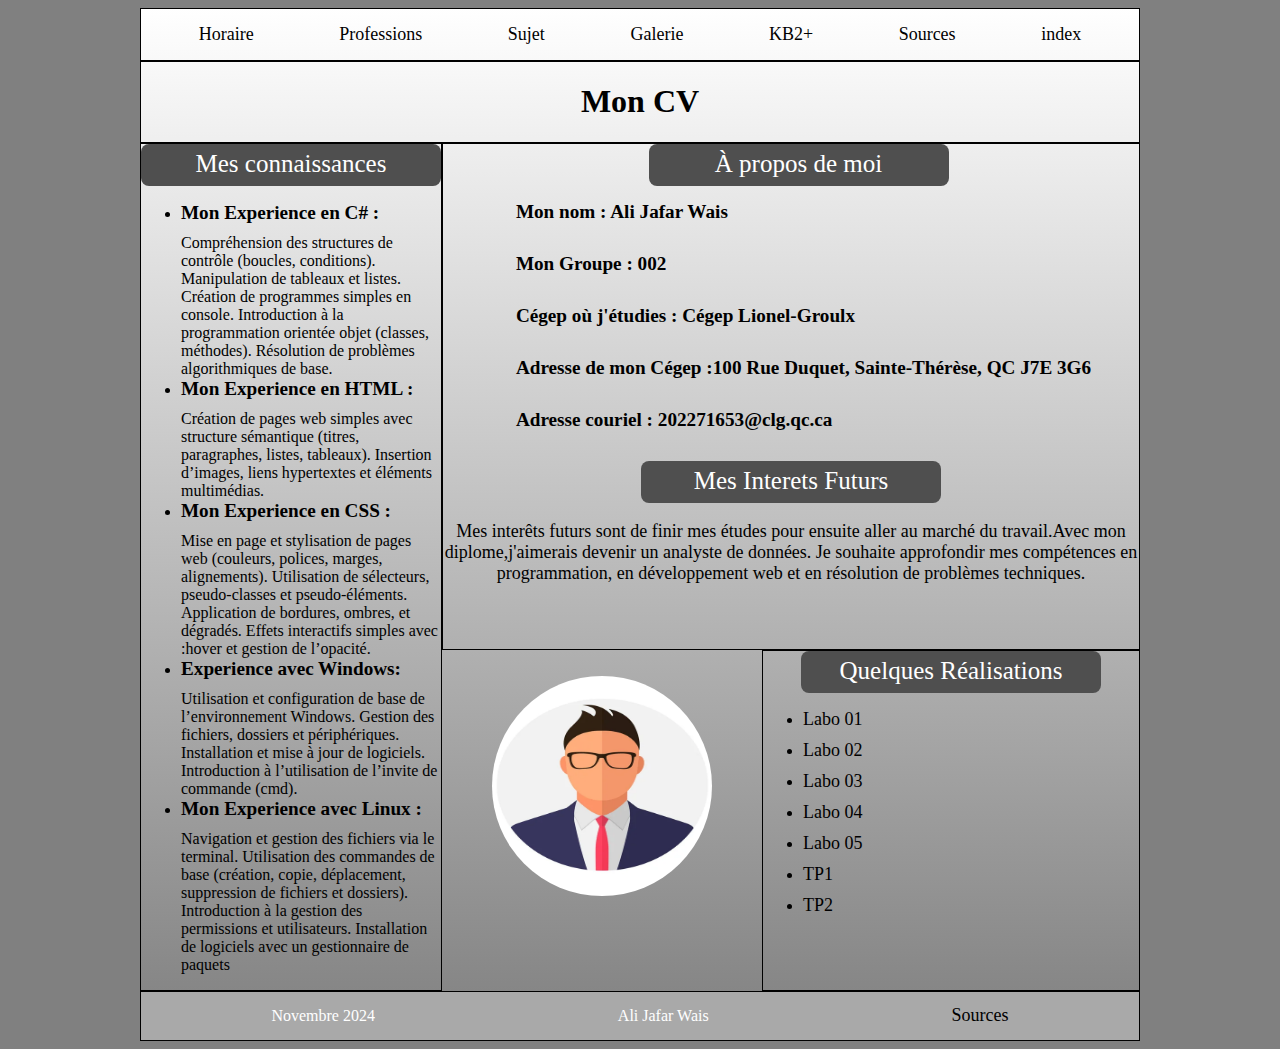
<file: index.html>
<!DOCTYPE html>
<html lang="fr">

<head>
    <meta charset="UTF-8">
    <meta name="viewport" content="width=device-width, initial-scale=1.0">
    <link rel="stylesheet" href="./css/index.css">
    <title>À propos ou accueil</title>
</head>

<body>
    <div class="VeleraRoundFont conteneur">
        <header>
            <div class="contentHeader">
                <h1>Mon CV</h1>
            </div>
        </header>

        <nav>
            <a href="horaire.html">Horaire</a>
            <a href="professions.html">Professions</a>
            <a href="sujet.html">Sujet</a>
            <a href="galerie.html">Galerie</a>
            <a href="kb2plus.html">KB2+</a>
            <a href="sources.html">Sources</a>
            <a href="index.html">index</a>
        </nav>



        <main>
            <div class="petitTitre" id="aProposDeMoi">À propos de moi</div>
            <div class="mesInfos">
                <div class="miniTitreInfo">Mon nom : Ali Jafar Wais </div>
                <div class="miniTitreInfo">Mon Groupe : 002 </div>
                <div class="miniTitreInfo">Cégep où j'étudies : Cégep Lionel-Groulx </div>
                <div class="miniTitreInfo">Adresse de mon Cégep :100 Rue Duquet, Sainte-Thérèse, QC J7E 3G6 </div>
                <div class="miniTitreInfo">Adresse couriel : 202271653@clg.qc.ca </div>
            </div>

            <div class="petitTitre" id="mesInterets">Mes Interets Futurs</div>
            <div class="monInteret">
                <p>Mes interêts futurs sont de finir mes études pour ensuite aller au marché du travail.Avec mon
                    diplome,j'aimerais
                    devenir un analyste de données. Je souhaite approfondir mes compétences en programmation, en
                    développement web et en résolution de problèmes techniques.
                </p>
            </div>
        </main>
        <aside>

            <div class="petitTitre">Mes connaissances</div>
            <ul>
                <li>
                    <div class="miniTitre">Mon Experience en C# : </div>Compréhension des structures de contrôle
                    (boucles, conditions).
                    Manipulation de tableaux et listes.
                    Création de programmes simples en console.
                    Introduction à la programmation orientée objet (classes, méthodes).
                    Résolution de problèmes algorithmiques de base.
                </li>

                <li>
                    <div class="miniTitre">Mon Experience en HTML :</div>Création de pages web simples avec structure
                    sémantique (titres, paragraphes, listes, tableaux).
                    Insertion d’images, liens hypertextes et éléments multimédias.
                </li>
                <li>
                    <div class="miniTitre">Mon Experience en CSS :</div>Mise en page et stylisation de pages web
                    (couleurs, polices, marges, alignements).
                    Utilisation de sélecteurs, pseudo-classes et pseudo-éléments.
                    Application de bordures, ombres, et dégradés.
                    Effets interactifs simples avec :hover et gestion de l’opacité.
                </li>
                <li>
                    <div class="miniTitre">Experience avec Windows:</div>Utilisation et configuration de base de
                    l’environnement Windows.
                    Gestion des fichiers, dossiers et périphériques.
                    Installation et mise à jour de logiciels.
                    Introduction à l’utilisation de l’invite de commande (cmd).
                </li>
                <li>
                    <div class="miniTitre">Mon Experience avec Linux :</div>Navigation et gestion des fichiers via le
                    terminal.
                    Utilisation des commandes de base (création, copie, déplacement, suppression de fichiers et
                    dossiers).
                    Introduction à la gestion des permissions et utilisateurs.
                    Installation de logiciels avec un gestionnaire de paquets
                </li>
            </ul>
        </aside>
        <figure>
            <img src="images/imagePFIweb.jpg" alt="Ma photo du cv">
        </figure>
        <section>
            <div class=" petitTitre" id="titreRealisation">Quelques Réalisations </div>
            <ul class="mesRealisations">
                <li><a href="https://github.com/awais1025">Labo 01</a></li>
                <li><a href="https://awais1025.github.io/labo2web/">Labo 02</a></li>
                <li><a href="https://awais1025.github.io/labo3/">Labo 03</a></li>
                <li><a href="https://awais1025.github.io/Labo4/">Labo 04</a></li>
                <li><a href="https://awais1025.github.io/labo5/">Labo 05</a></li>
                <li><a href="https://awais1025.github.io/TP1/">TP1</a></li>
                <li> <a href="https://awais1025.github.io/tp2/">TP2</a></li>
            </ul>
        </section>
        <footer>
            <p>Novembre 2024</p>
           <p>Ali Jafar Wais</p>  
            <a href="sources.html"> Sources</a>
        </footer>
    </div>

</body>

</html>
</file>
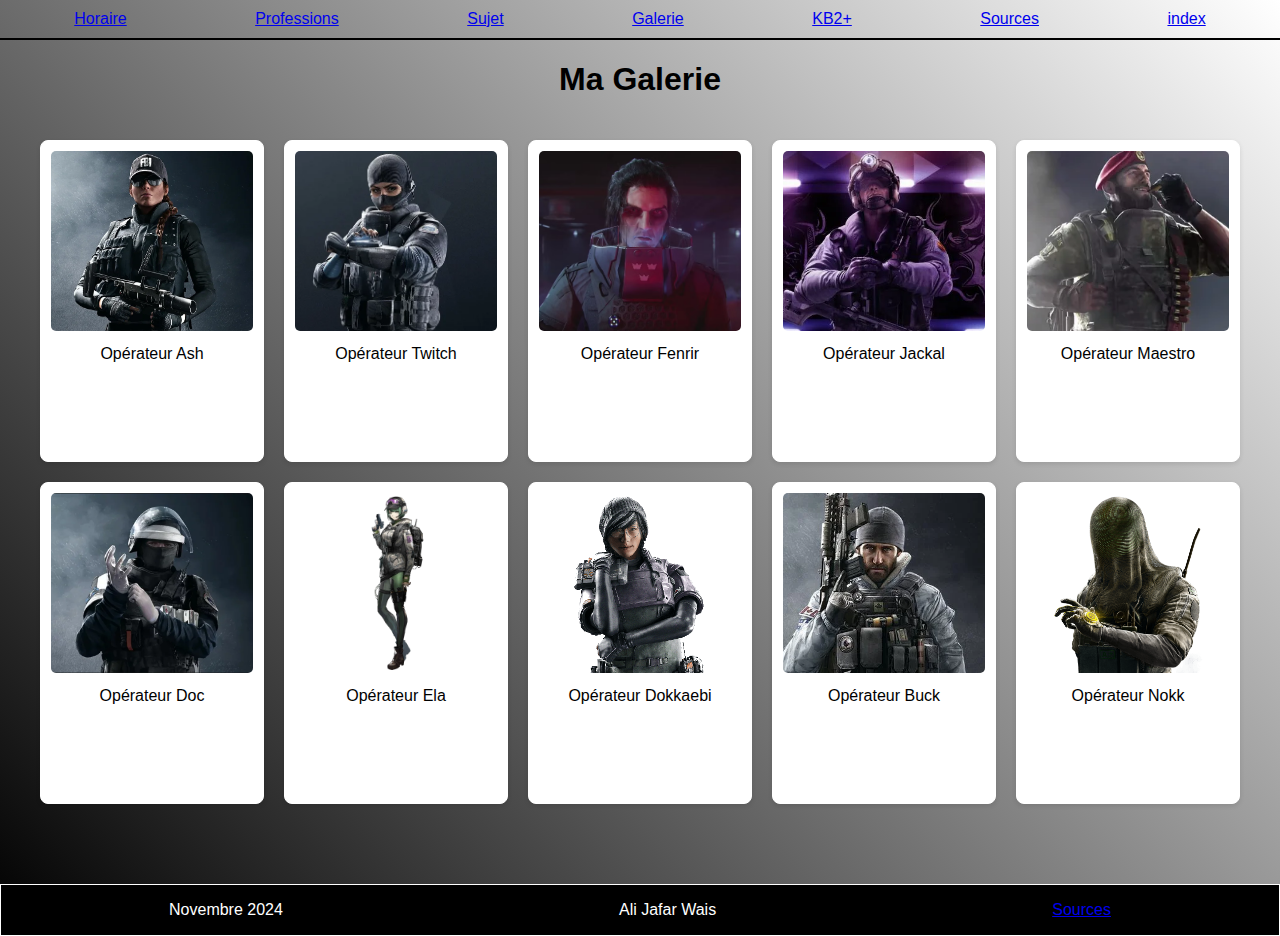
<file: galerie.html>
<!DOCTYPE html>
<html lang="fr">

<head>
    <meta charset="UTF-8">
    <meta name="viewport" content="width=device-width, initial-scale=1.0">
    <title>Galerie</title>
    <link rel="stylesheet" href="css/galerie.css">
</head>

<body>
    <div class="font">

        <nav>
            <a href="horaire.html">Horaire</a>
            <a href="professions.html">Professions</a>
            <a href="sujet.html">Sujet</a>
            <a href="galerie.html">Galerie</a>
            <a href="kb2plus.html">KB2+</a>
            <a href="sources.html">Sources</a>
            <a href="index.html">index</a>
        </nav>


        <header>
            <div class="titre">
                <h1>Ma Galerie</h1>
            </div>
        </header>
        <main class="galerie-conteneur">
            <!-- Image 1 -->
            <div class="galerie-item">
                <a href="images/Ash_1.webp" target="_blank">
                    <img src="images/Ash_1.webp" alt="Operateur Ash, spécialisée dans les charges explosives">
                </a>
                <div class="description">Opérateur Ash</div>
            </div>

            <!-- Image 2 -->
            <div class="galerie-item">
                <a href="images/Twitch.webp" target="_blank">
                    <img src="images/Twitch.webp" alt="Operateur Twitch, drone électrique">
                </a>
                <div class="description">Opérateur Twitch</div>
            </div>

            <!-- Image 3 -->
            <div class="galerie-item">
                <a href="images/rainbow-six-siege-fenrir.avif" target="_blank">
                    <img src="images/rainbow-six-siege-fenrir.avif" alt="Operateur Fenrir, connu pour ses pièges Fear">
                </a>
                <div class="description">Opérateur Fenrir</div>
            </div>

            <!-- Image 4 -->
            <div class="galerie-item">
                <a href="images/Jackal.webp" target="_blank">
                    <img src="images/Jackal.webp" alt="Opérateur Jackal, traqueur d'empreintes digitales">
                </a>
                <div class="description">Opérateur Jackal</div>
            </div>

            <!-- Image 5 -->
            <div class="galerie-item">
                <a href="images/R6S_Maestro1.webp" target="_blank">
                    <img src="images/R6S_Maestro1.webp" alt="Opérateur Maestro, équipé de tourelles à caméra">
                </a>
                <div class="description">Opérateur Maestro</div>
            </div>

            <!-- Image 6 -->
            <div class="galerie-item">
                <a href="images/R6S_Doc1.webp" target="_blank">
                    <img src="images/R6S_Doc1.webp" alt="Opérateur Doc, healer">
                </a>
                <div class="description">Opérateur Doc</div>
            </div>

            <div class="galerie-item">
                <a href="images/Ela.webp" target="_blank">
                    <img src="images/Ela.webp" alt="Opérateur Ela, spécialiste des lunettes tactiques">
                </a>
                <div class="description">Opérateur Ela</div>
            </div>

            <div class="galerie-item">
                <a href="images/Dokkaebi_R6S.png" target="_blank">
                    <img src="images/Dokkaebi_R6S.png" alt="Opérateur Dokk">
                </a>
                <div class="description">Opérateur Dokkaebi</div>
            </div>

            <div class="galerie-item">
                <a href="images/R6S_Buck.webp" target="_blank">
                    <img src="images/R6S_Buck.webp" alt="Opérateur Dokk">
                </a>
                <div class="description">Opérateur Buck</div>
            </div>

            <div class="galerie-item">
                <a href="images/Nøkk_R6S.png" target="_blank">
                    <img src="images/Nøkk_R6S.png" alt="Opérateur Nøkk_R6S">
                </a>
                <div class="description">Opérateur Nokk</div>
            </div>
        </main>
        <footer>
            <p>Novembre 2024</p>
            <p>Ali Jafar Wais</p>
            <a href="sources.html"> Sources</a>
        </footer>
    </div>
</body>

</html>
</file>
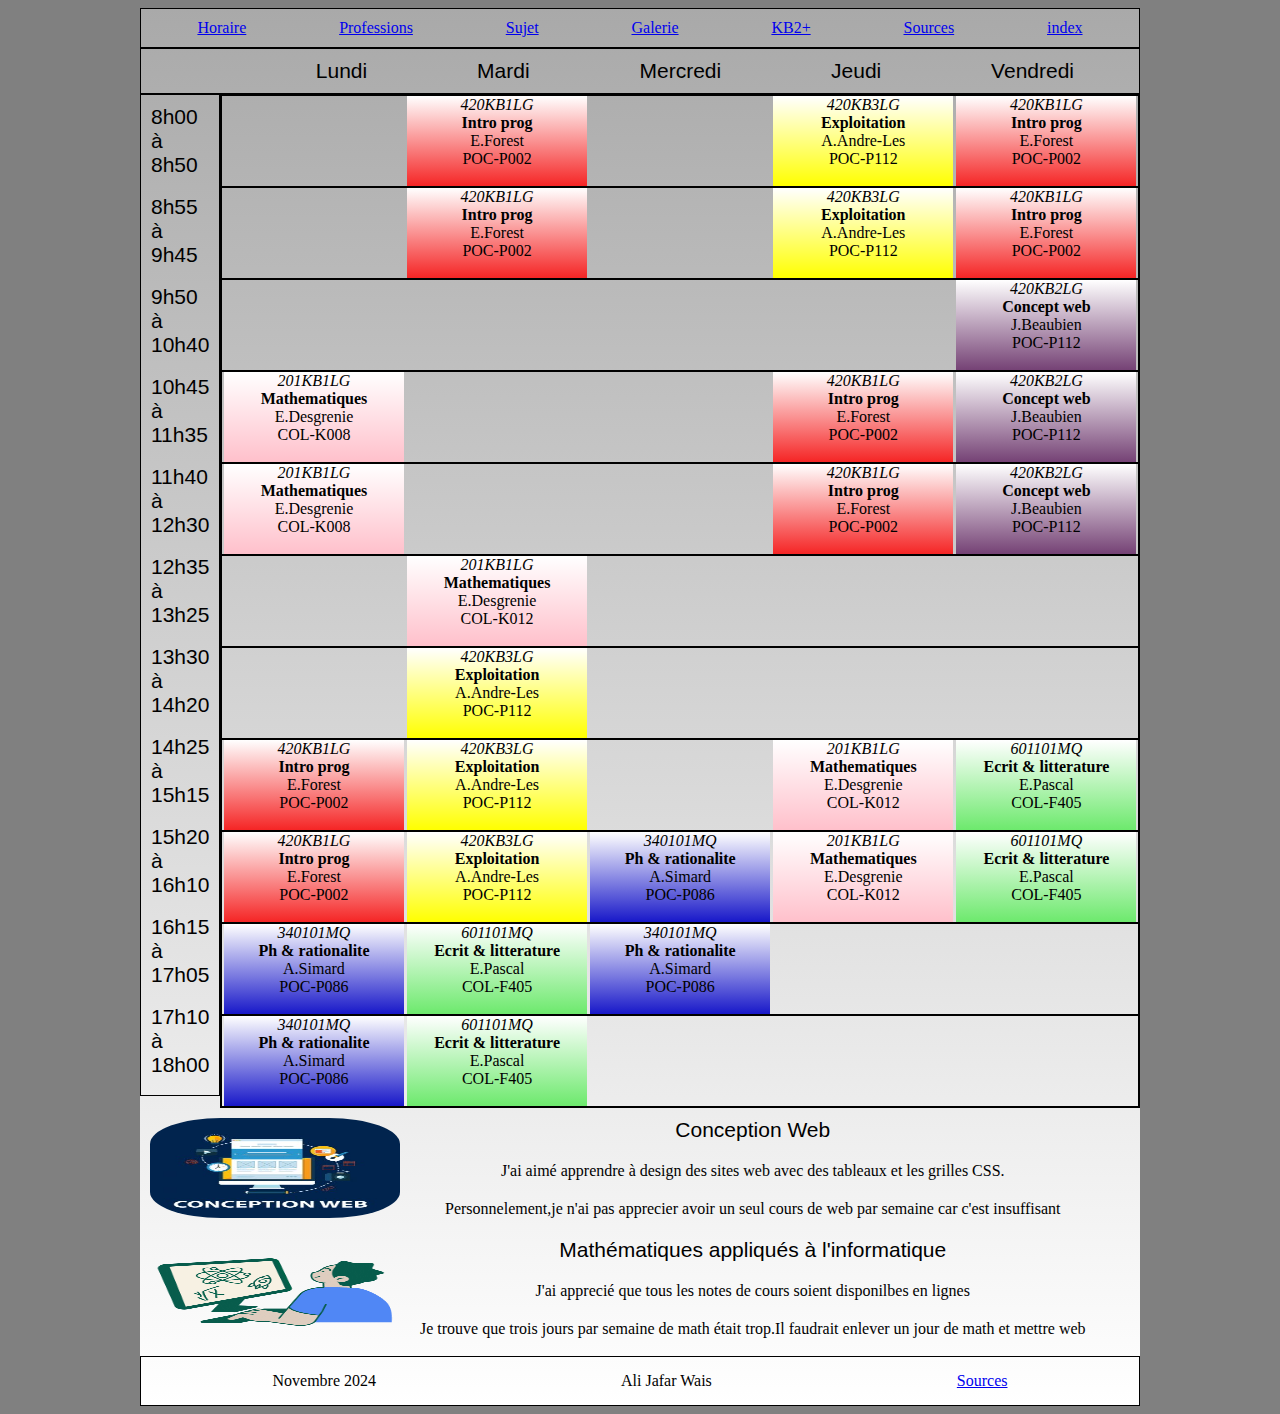
<file: horaire.html>
<!DOCTYPE html>
<html lang="fr">

<head>
    <meta charset="UTF-8">
    <meta name="viewport" content="width=device-width, initial-scale=1.0">
    <link rel="stylesheet" href="./css/horaire.css">
    <title>Horaire</title>
</head>

<body>
    <div class="conteneur">
        <nav>
            <a href="horaire.html">Horaire</a>
            <a href="professions.html">Professions</a>
            <a href="sujet.html">Sujet</a>
            <a href="galerie.html">Galerie</a>
            <a href="kb2plus.html">KB2+</a>
            <a href="sources.html">Sources</a>
            <a href="index.html">index</a>
        </nav>
        <header>
            <div class="joursDeLaSemaine fontHeader">
                <div></div>
                <div>Lundi</div>
                <div>Mardi</div>
                <div>Mercredi</div>
                <div>Jeudi</div>
                <div>Vendredi</div>
            </div>
        </header>

        <section>
            <div class="heuresDesCours fontHeader">
                <div>8h00 à 8h50</div>
                <div>8h55 à 9h45</div>
                <div>9h50 à 10h40</div>
                <div>10h45 à 11h35</div>
                <div>11h40 à 12h30</div>
                <div>12h35 à 13h25</div>
                <div>13h30 à 14h20</div>
                <div>14h25 à 15h15</div>
                <div>15h20 à 16h10</div>
                <div>16h15 à 17h05</div>
                <div>17h10 à 18h00</div>
            </div>
        </section>
        <main>
            <div class="main">
                <div class="row1">

                    <div></div>

                    <div class="prog">
                        <div class="cours">420KB1LG</div>
                        <div class="matiere">Intro prog</div>
                        <div class="prof">E.Forest</div>
                        <div class="local">POC-P002</div>
                    </div>

                    <div></div>

                    <div class="exploitation">
                        <div class="cours">420KB3LG</div>
                        <div class="matiere">Exploitation</div>
                        <div class="prof">A.Andre-Les</div>
                        <div class="local">POC-P112</div>
                    </div>

                    <div class="prog">
                        <div class="cours">420KB1LG</div>
                        <div class="matiere">Intro prog</div>
                        <div class="prof">E.Forest</div>
                        <div class="local">POC-P002</div>
                    </div>
                </div> <!--fin de row1-->

                <div class="row2">
                    <div></div>

                    <div class="prog">
                        <div class="cours">420KB1LG</div>
                        <div class="matiere">Intro prog</div>
                        <div class="prof">E.Forest</div>
                        <div class="local">POC-P002</div>
                    </div>

                    <div></div>

                    <div class="exploitation">
                        <div class="cours">420KB3LG</div>
                        <div class="matiere">Exploitation</div>
                        <div class="prof">A.Andre-Les</div>
                        <div class="local">POC-P112</div>
                    </div>

                    <div class="prog">
                        <div class="cours">420KB1LG</div>
                        <div class="matiere">Intro prog</div>
                        <div class="prof">E.Forest</div>
                        <div class="local">POC-P002</div>
                    </div>
                </div> <!--fin de row2-->

                <div class="row3">

                    <div></div>
                    <div></div>
                    <div></div>
                    <div></div>
                    <div class="web">
                        <div class="cours">420KB2LG</div>
                        <div class="matiere">Concept web</div>
                        <div class="prof">J.Beaubien</div>
                        <div class="local">POC-P112</div>
                    </div>
                </div>

                <div class="row4">

                    <div class="math">
                        <div class="cours">201KB1LG</div>
                        <div class="matiere">Mathematiques</div>
                        <div class="prof">E.Desgrenie</div>
                        <div class="local">COL-K008</div>
                    </div>
                    <div></div>
                    <div></div>
                    <div class="prog">
                        <div class="cours">420KB1LG</div>
                        <div class="matiere">Intro prog</div>
                        <div class="prof">E.Forest</div>
                        <div class="local">POC-P002</div>
                    </div>
                    <div class="web">
                        <div class="cours">420KB2LG</div>
                        <div class="matiere">Concept web</div>
                        <div class="prof">J.Beaubien</div>
                        <div class="local">POC-P112</div>
                    </div>
                </div>

                <div class="row5">

                    <div class="math">
                        <div class="cours">201KB1LG</div>
                        <div class="matiere">Mathematiques</div>
                        <div class="prof">E.Desgrenie</div>
                        <div class="local">COL-K008</div>
                    </div>
                    <div></div>
                    <div></div>
                    <div class="prog">
                        <div class="cours">420KB1LG</div>
                        <div class="matiere">Intro prog</div>
                        <div class="prof">E.Forest</div>
                        <div class="local">POC-P002</div>
                    </div>
                    <div class="web">
                        <div class="cours">420KB2LG</div>
                        <div class="matiere">Concept web</div>
                        <div class="prof">J.Beaubien</div>
                        <div class="local">POC-P112</div>
                    </div>
                </div>

                <div class="row6">

                    <div></div>
                    <div class="math">
                        <div class="cours">201KB1LG</div>
                        <div class="matiere">Mathematiques</div>
                        <div class="prof">E.Desgrenie</div>
                        <div class="local">COL-K012</div>
                    </div>
                    <div></div>
                    <div></div>
                    <div></div>
                </div>

                <div class="row7">

                    <div></div>
                    <div class="exploitation">
                        <div class="cours">420KB3LG</div>
                        <div class="matiere">Exploitation</div>
                        <div class="prof">A.Andre-Les</div>
                        <div class="local">POC-P112</div>
                    </div>
                    <div></div>
                    <div></div>
                    <div></div>
                </div>


                <div class="row8">

                    <div class="prog">
                        <div class="cours">420KB1LG</div>
                        <div class="matiere">Intro prog</div>
                        <div class="prof">E.Forest</div>
                        <div class="local">POC-P002</div>
                    </div>
                    <div class="exploitation">
                        <div class="cours">420KB3LG</div>
                        <div class="matiere">Exploitation</div>
                        <div class="prof">A.Andre-Les</div>
                        <div class="local">POC-P112</div>
                    </div>
                    <div></div>
                    <div class="math">
                        <div class="cours">201KB1LG</div>
                        <div class="matiere">Mathematiques</div>
                        <div class="prof">E.Desgrenie</div>
                        <div class="local">COL-K012</div>
                    </div>
                    <div class="fran">
                        <div class="cours">601101MQ</div>
                        <div class="matiere">Ecrit & litterature</div>
                        <div class="prof">E.Pascal</div>
                        <div class="local">COL-F405</div>
                    </div>
                </div>

                <div class="row9">

                    <div class="prog">
                        <div class="cours">420KB1LG</div>
                        <div class="matiere">Intro prog</div>
                        <div class="prof">E.Forest</div>
                        <div class="local">POC-P002</div>
                    </div>
                    <div class="exploitation">
                        <div class="cours">420KB3LG</div>
                        <div class="matiere">Exploitation</div>
                        <div class="prof">A.Andre-Les</div>
                        <div class="local">POC-P112</div>
                    </div>
                    <div class="philo">
                        <div class="cours">340101MQ</div>
                        <div class="matiere">Ph & rationalite</div>
                        <div class="prof">A.Simard</div>
                        <div class="local">POC-P086</div>
                    </div>
                    <div class="math">
                        <div class="cours">201KB1LG</div>
                        <div class="matiere">Mathematiques</div>
                        <div class="prof">E.Desgrenie</div>
                        <div class="local">COL-K012</div>
                    </div>
                    <div class="fran">
                        <div class="cours">601101MQ</div>
                        <div class="matiere">Ecrit & litterature</div>
                        <div class="prof">E.Pascal</div>
                        <div class="local">COL-F405</div>
                    </div>
                </div>


                <div class="row10">

                    <div class="philo">
                        <div class="cours">340101MQ</div>
                        <div class="matiere">Ph & rationalite</div>
                        <div class="prof">A.Simard</div>
                        <div class="local">POC-P086</div>
                    </div>
                    <div class="fran">
                        <div class="cours">601101MQ</div>
                        <div class="matiere">Ecrit & litterature</div>
                        <div class="prof">E.Pascal</div>
                        <div class="local">COL-F405</div>
                    </div>
                    <div class="philo">
                        <div class="cours">340101MQ</div>
                        <div class="matiere">Ph & rationalite</div>
                        <div class="prof">A.Simard</div>
                        <div class="local">POC-P086</div>
                    </div>
                    <div></div>
                    <div></div>
                </div>

                <div class="row11">

                    <div class="philo">
                        <div class="cours">340101MQ</div>
                        <div class="matiere">Ph & rationalite</div>
                        <div class="prof">A.Simard</div>
                        <div class="local">POC-P086</div>
                    </div>
                    <div class="fran">
                        <div class="cours">601101MQ</div>
                        <div class="matiere">Ecrit & litterature</div>
                        <div class="prof">E.Pascal</div>
                        <div class="local">COL-F405</div>
                    </div>
                    <div></div>
                    <div></div>
                    <div></div>
                </div>
            </div>
        </main>
    

    
    <aside>
        <div class="aside">
            <div class="leftContent">
                <div class="imageWeb"><img src="images/GRP_ConceptionWeb_2014_big-300x300.jpg" alt="Image de Conception Web"></div>
                <div class="imageMath"><img src="images/rgb_personnage_sc_informatique_math.png" alt="Image de mathematiques informatiques"></div>
            </div>
            <div class="rightContent">
              
        
               <div class="fontHeader">Conception Web</div>
                <div class="apprecier">J'ai aimé apprendre à design des sites web avec des tableaux et les grilles CSS.</div>
                <div class="pasApprecier">Personnelement,je n'ai pas apprecier avoir un seul cours de web par semaine car c'est insuffisant</div>
                <div class="fontHeader">Mathématiques appliqués à l'informatique</div>
                <div class="apprecier">J'ai apprecié que tous les notes de cours soient disponilbes en lignes</div>
                <div class="pasApprecier">Je trouve que trois jours par semaine de math était trop.Il faudrait enlever un jour de math et mettre web</div>
                
            </div>
        </div>
    </aside>
    <footer>
        <p>Novembre 2024</p>
       <p>Ali Jafar Wais</p>  
        <a href="sources.html"> Sources</a>
    </footer>
</div>

</body>

</html>
</file>
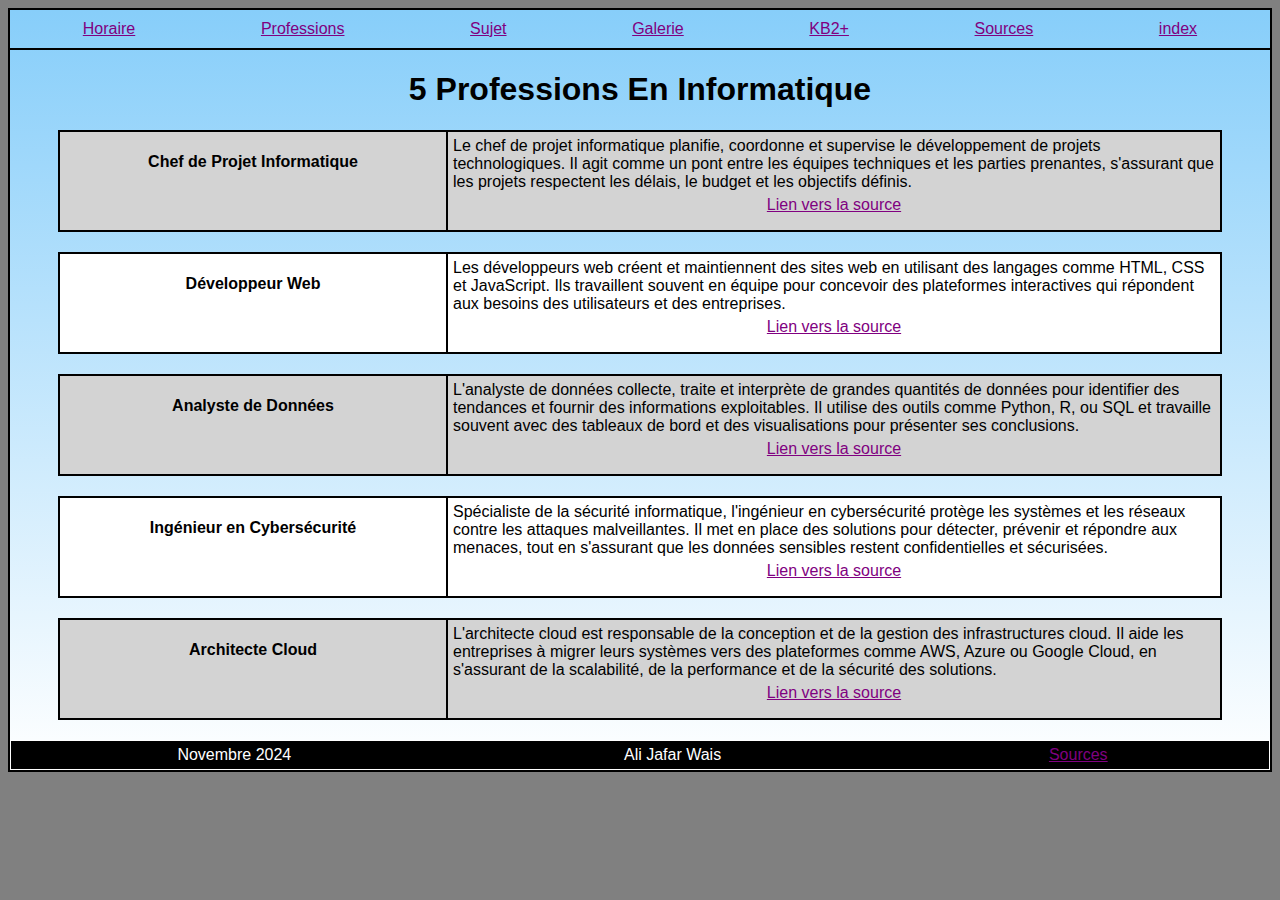
<file: professions.html>
<!DOCTYPE html>
<html lang="fr">

<head>
    <meta charset="UTF-8">
    <meta name="viewport" content="width=device-width, initial-scale=1.0">
    <title>Professions</title>
    <link rel="stylesheet" href="css/professions.css">
</head>

<body>
    <div class="conteneur font">

        <nav>
            <a href="horaire.html">Horaire</a>
            <a href="professions.html">Professions</a>
            <a href="sujet.html">Sujet</a>
            <a href="galerie.html">Galerie</a>
            <a href="kb2plus.html">KB2+</a>
            <a href="sources.html">Sources</a>
            <a href="index.html">index</a>
        </nav>


        <header>
            <div class="titre">
                <h1>5 Professions En Informatique</h1>
            </div>
        </header>

        <main>
            <div class="professions">
                <div class="leftContent">
                    <p>Chef de Projet Informatique</p>
                </div>
                <div class="rightContent">
                    <p>Le chef de projet informatique planifie, coordonne et supervise le développement de projets
                        technologiques. Il agit comme un pont entre les équipes techniques et les parties prenantes,
                        s'assurant que les projets respectent les délais, le budget et les objectifs définis.</p>
                        <div class="sources"><a href="https://www.onisep.fr/ressources/univers-metier/metiers/chef-cheffe-de-projet-informatique">Lien vers la source</a></div>
                </div>
            </div>

            <div class="professions">
                <div class="leftContent">
                    <p>Développeur Web</p>
                </div>
                <div class="rightContent">
                    <p>Les développeurs web créent et maintiennent des sites web en utilisant des
                        langages comme HTML, CSS et JavaScript. Ils travaillent souvent en équipe pour concevoir des
                        plateformes
                        interactives qui répondent aux besoins des utilisateurs et des entreprises.</p>
                        <div class="sources"><a href="https://anakine.io/fiches-metiers-tech/tout-savoir-sur-le-metier-de-developpeur-web/">Lien vers la source</a></div>
                </div>
            </div>

            <div class="professions">
                <div class="leftContent">
                    <p>Analyste de Données</p>
                </div>
                <div class="rightContent">
                    <p>L'analyste de données collecte, traite et interprète de grandes quantités de données pour
                        identifier des tendances et fournir des informations exploitables.
                        Il utilise des outils comme Python, R, ou SQL et travaille souvent avec des tableaux de bord et
                        des visualisations pour présenter ses conclusions.</p>
                        <div class="sources"><a href="https://www.orientation.com/metiers/data-analyst" target="_self">Lien vers la source</a></div>
                </div>
            </div>

            <div class="professions">
                <div class="leftContent">
                    <p>Ingénieur en Cybersécurité</p>
                </div>
                <div class="rightContent">
                    <p>Spécialiste de la sécurité informatique, l'ingénieur en cybersécurité protège les systèmes et les
                        réseaux contre les attaques malveillantes. Il met en place des solutions
                        pour détecter, prévenir et répondre aux menaces, tout en s'assurant que les données sensibles
                        restent confidentielles et sécurisées.</p>
                        <div class="sources"><a href="https://www.junia.com/fr/fiches-metiers/ingenieur-en-cybersecurite/#:~:text=Expert%20de%20la%20s%C3%A9curit%C3%A9%20des,des%20donn%C3%A9es%20sensibles%20et%20confidentielles" target="_self">Lien vers la source</a></div>
                </div>
            </div>

            <div class="professions">
                <div class="leftContent">
                    <p>Architecte Cloud</p>
                </div>
                <div class="rightContent">
                    <p>L'architecte cloud est responsable de la conception et de la gestion des infrastructures cloud.
                        Il aide les entreprises à migrer leurs systèmes vers
                        des plateformes comme AWS, Azure ou Google Cloud, en s'assurant de la scalabilité, de la
                        performance et de la sécurité des solutions.</p>
                        <div class="sources"><a href="https://www.fed-group.ca/fed-it/fiche-metier/architecte-cloud" target="_self">Lien vers la source</a></div>
                </div>
            </div>
        </main>
        <footer>
            <p>Novembre 2024</p>
           <p>Ali Jafar Wais</p>  
            <a href="sources.html"> Sources</a>
        </footer>

    </div>
</body>

</html>
</file>
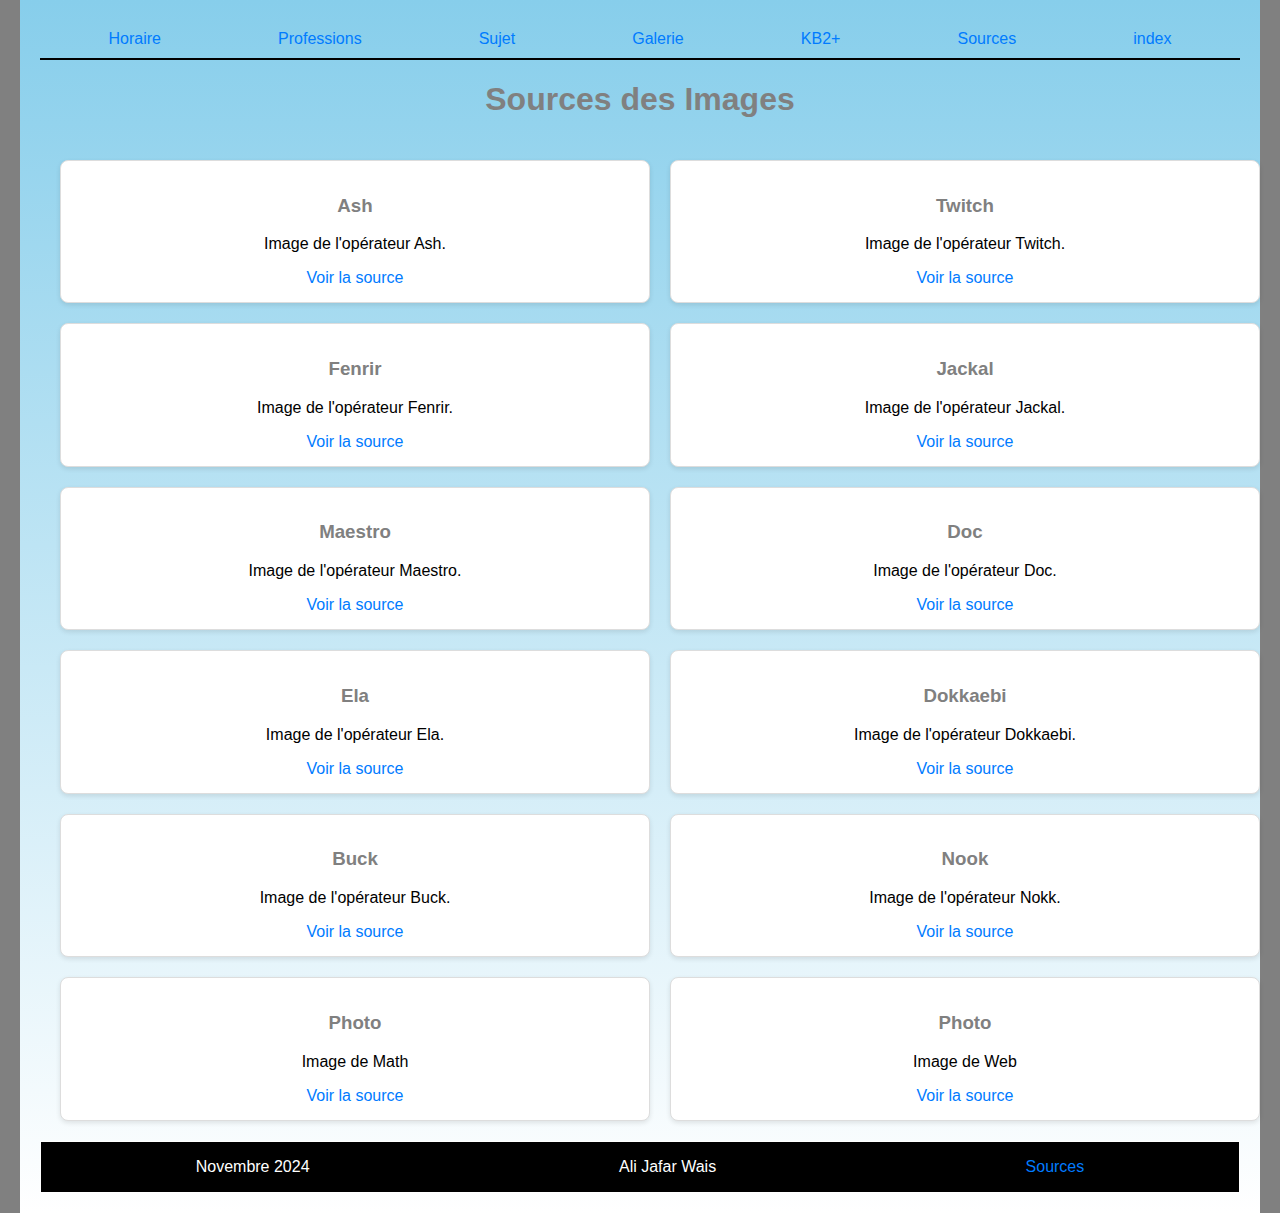
<file: sources.html>
<!DOCTYPE html>
<html lang="fr">

<head>
    <meta charset="UTF-8">
    <meta name="viewport" content="width=device-width, initial-scale=1.0">
    <title>Sources</title>
    <link rel="stylesheet" href="css/sources.css">
</head>

<body>
    <div class="conteneur">
        <header>
            <h1>Sources des Images</h1>
        </header>
        
        <nav>
            <a href="horaire.html">Horaire</a>
            <a href="professions.html">Professions</a>
            <a href="sujet.html">Sujet</a>
            <a href="galerie.html">Galerie</a>
            <a href="kb2plus.html">KB2+</a>
            <a href="sources.html">Sources</a>
            <a href="index.html">index</a>
        </nav>

        <main>
            <section class="sources-grille">
                <div class="source-item">
                    <h3>Ash</h3>
                    <p>Image de l'opérateur Ash.</p>
                    <a href="https://www.ign.com/wikis/rainbow-six-siege/Ash" target="_blank">Voir la source</a>
                </div>

                <div class="source-item">
                    <h3>Twitch</h3>
                    <p>Image de l'opérateur Twitch.</p>
                    <a href="https://www.ign.com/wikis/rainbow-six-siege/Twitch" target="_blank">Voir la source</a>
                </div>

                <div class="source-item">
                    <h3>Fenrir</h3>
                    <p>Image de l'opérateur Fenrir.</p>
                    <a href="https://gamerant.com/rainbow-six-siege-fenrir-operator-name-meaning-explained/" target="_blank">Voir la source</a>
                </div>

                <div class="source-item">
                    <h3>Jackal</h3>
                    <p>Image de l'opérateur Jackal.</p>
                    <a href="https://www.ign.com/wikis/rainbow-six-siege/Jackal" target="_blank">Voir la source</a>
                </div>

                <div class="source-item">
                    <h3>Maestro</h3>
                    <p>Image de l'opérateur Maestro.</p>
                    <a href="https://www.ign.com/wikis/rainbow-six-siege/Maestro" target="_blank">Voir la source</a>
                </div>

                <div class="source-item">
                    <h3>Doc</h3>
                    <p>Image de l'opérateur Doc.</p>
                    <a href="https://www.ign.com/wikis/rainbow-six-siege/Doc" target="_blank">Voir la source</a>
                </div>
                <div class="source-item">
                    <h3>Ela</h3>
                    <p>Image de l'opérateur Ela.</p>
                    <a href="https://arknights.fandom.com/wiki/Ela" target="_blank">Voir la source</a>
                </div>
                <div class="source-item">
                    <h3>Dokkaebi</h3>
                    <p>Image de l'opérateur Dokkaebi.</p>
                    <a href="https://liquipedia.net/rainbowsix/Dokkaebi" target="_blank">Voir la source</a>
                </div>
                <div class="source-item">
                    <h3>Buck</h3>
                    <p>Image de l'opérateur Buck.</p>
                    <a href="https://liquipedia.net/rainbowsix/Buck" target="_blank">Voir la source</a>
                </div>
                <div class="source-item">
                    <h3>Nook</h3>
                    <p>Image de l'opérateur Nokk.</p>
                    <a href="https://www.ign.com/wikis/rainbow-six-siege/N%C3%B8kk" target="_blank">Voir la source</a>
                </div>
                <div class="source-item">
                    <h3>Photo</h3>
                    <p>Image de Math</p>
                    <a href="https://cegepsherbrooke.qc.ca/formations/preuniversitaires/sciences-informatique-et-mathematique/" target="_blank">Voir la source</a>
                </div>
                <div class="source-item">
                    <h3>Photo</h3>
                    <p>Image de Web</p>
                    <a href="https://www.grpconsulting.ca/solutions-web/conception-web/" target="_blank">Voir la source</a>
                </div>
            </section>
        </main>
        <footer>
            <p>Novembre 2024</p>
            <p>Ali Jafar Wais</p>
            <a href="sources.html"> Sources</a>
        </footer>
    </div>
</body>

</html>
</file>
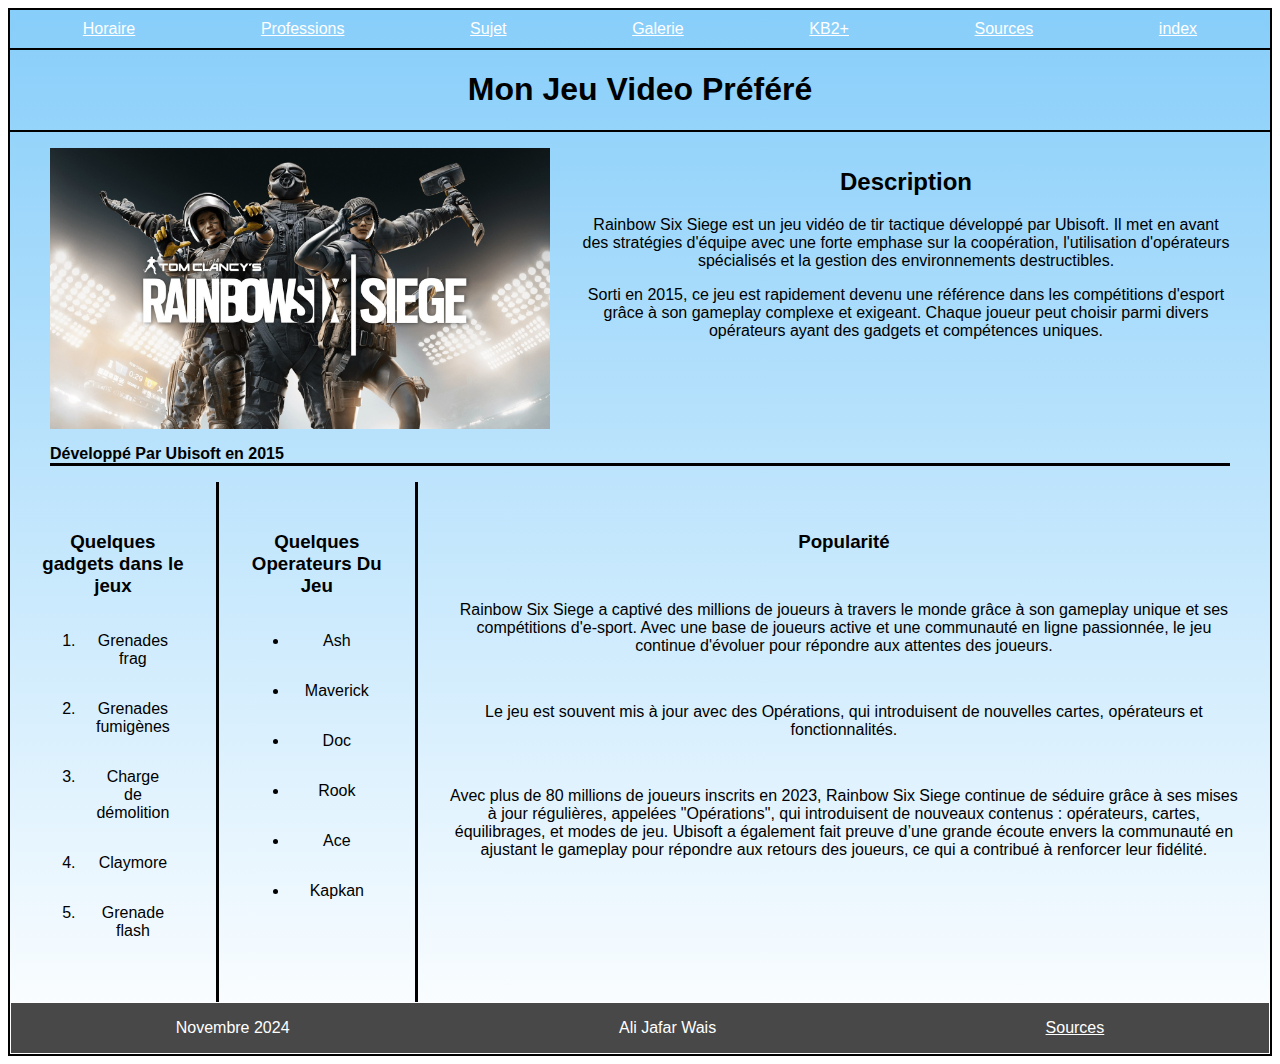
<file: sujet.html>
<!DOCTYPE html>
<html lang="fr">

<head>
    <meta charset="UTF-8">
    <meta name="viewport" content="width=device-width, initial-scale=1.0">
    <title>Sujet </title>
    <link rel="stylesheet" href="css/sujet.css">
</head>

<body>
    <div class="conteneur font">
        <nav>
            <a href="horaire.html">Horaire</a>
            <a href="professions.html">Professions</a>
            <a href="sujet.html">Sujet</a>
            <a href="galerie.html">Galerie</a>
            <a href="kb2plus.html">KB2+</a>
            <a href="sources.html">Sources</a>
            <a href="index.html">index</a>
        </nav>

        <header>
            <div class="titre">
                <h1>Mon Jeu Video Préféré</h1>
            </div>
        </header>


        <main>

            <figure>
                <div class="image_et_description">
                    <img src="images/r61.png" alt="image de Rainbow six siege">
                    <div class="description">
                        <h2>Description</h2>
                        <p> Rainbow Six Siege est un jeu vidéo de tir tactique développé par Ubisoft. Il met en avant
                            des
                            stratégies d'équipe
                            avec une forte emphase sur la coopération, l'utilisation d'opérateurs spécialisés et la
                            gestion des
                            environnements destructibles.</p>
                        <p>Sorti en 2015, ce jeu est rapidement devenu une référence dans les compétitions d'esport
                            grâce à son
                            gameplay complexe et
                            exigeant. Chaque joueur peut choisir parmi divers opérateurs ayant des gadgets et
                            compétences
                            uniques.</p>
                    </div>
                </div>
                <figcaption>Développé Par Ubisoft en 2015</figcaption>


            </figure>

            <div class="operateurs">
                <div class="gadgets">
                    <h3>Quelques gadgets dans le jeux</h3>

                    <ol>
                        <li>Grenades frag</li>
                        <li>Grenades fumigènes</li>
                        <li>Charge de démolition</li>
                        <li>Claymore</li>
                        <li>Grenade flash</li>
                    </ol>
                </div>

                <div class="noms">
                    <h3>Quelques Operateurs Du Jeu</h3>
                    <ul>
                        <li>Ash</li>
                        <li>Maverick</li>
                        <li>Doc</li>
                        <li>Rook</li>
                        <li>Ace</li>
                        <li>Kapkan</li>


                    </ul>
                </div>
                <div class="populaire">
                    <h3>Popularité</h3>
                    <p> Rainbow Six Siege a captivé des millions de joueurs à travers le monde grâce à son gameplay
                        unique et ses compétitions d'e-sport.
                        Avec une base de joueurs active et une communauté en ligne passionnée, le jeu continue d'évoluer
                        pour répondre aux attentes des joueurs.</p>
                    <p>Le jeu est souvent mis à jour avec des Opérations, qui introduisent de nouvelles cartes,
                        opérateurs et fonctionnalités.</p>
                    <p>Avec plus de 80 millions de joueurs inscrits en 2023, Rainbow Six Siege continue de séduire grâce
                        à ses mises à jour régulières, appelées "Opérations", qui introduisent de nouveaux contenus :
                        opérateurs, cartes, équilibrages, et modes de jeu. Ubisoft a également fait preuve d’une grande
                        écoute envers la communauté en ajustant le gameplay pour répondre aux retours des joueurs, ce
                        qui a contribué à renforcer leur fidélité.</p>

                </div>
            </div>
        </main>

        <footer>
            <p>Novembre 2024</p>
            <p>Ali Jafar Wais</p>
            <a href="sources.html"> Sources</a>
        </footer>
    </div>

</body>

</html>
</file>
<file: css/index.css>
.ValeraRoundFont {
    font-family: 'Valera Round', sans-serif;
    /* police*/
}

.conteneur {
    display: grid;
    max-width: 1000px;
    background-size: cover;
    margin: auto;
    background-image: linear-gradient(white,grey);
    grid-template-columns: repeat(4,1fr);
    grid-auto-rows: min-content;
    /*la range va avoir la taille du  contenu minimal*/
    grid-template-areas:
        'nav        nav     nav     nav   '
        'header     header  header  header '
        'aside      main    main    main'
        'aside      main    main    main'
        'aside      figure  section  section'
        'aside      .       section  section'
        'footer     footer  footer  footer'
}


header {
    grid-area: header;
    display: flex;
    flex-direction: row;
    justify-content: center;
    border: 1px solid black;

}

nav {
    grid-area: nav;
    display: flex;
    flex-direction: row;
    justify-content: space-around;
    border: 1px solid black;
    padding: 15px;
}


body {
    background-color: grey;
}

a {
    text-decoration: none;
    color: black;
    font-size: large;
}

a:hover {
    color: blue;
}



main {
    grid-area: main;
    display: flex;
    flex-direction: column;
    border: 1px solid black;
}

.petitTitre {
    background-color:hsl(0, 0%, 31%);
    border-radius: 8px;
    padding-top: 6px;
    text-align: center;
    color: white;
    height: 36px;
    width: 300px;
    font-size: 25px;
}
aside {
    grid-area: aside;
    border: 1px solid black;
    display: flex;
    flex-direction: column;
}
#mesInterets{
    align-self: center;  /*Pourquoi ca centre mais pas avec les autres */
}
.monInteret{
    text-align: center;
    font-size:18px ;
}
.miniTitre{
    font-weight: bold;
    font-size: larger;
    margin-bottom: 10px;
}
.miniTitreInfo{
    font-weight: bold;
    font-size: larger;
    padding-bottom: 30px;
}
#aProposDeMoi{
    align-self: center;
    margin-left: 15px;
}
.mesInfos{
    align-self:center;
    padding-left: 25px;
    padding-top: 15px;
}
figure{
    display: flex;
    flex-direction: column;
}
section{
    border: 1px solid black;
    display: flex;
    flex-direction:column;  
    grid-area: section;
}
img{
    padding: 10px;
    width:220px;
    border-radius: 50%;
    height: 220px;
}
 .mesRealisations li {
    margin-bottom: 10px;
    
}
#titreRealisation{
 align-self: center;
}
.mesRealisations{
    align-self: flex-start;
}
footer{
    display: flex;
    flex-direction: row;
    grid-area: footer;
    border: 1px solid black;
    max-height: 30px;
    background-color: darkgrey;
    color: white;
    justify-content: space-around;
    padding:1dvh
}
 footer > *{
   align-self: center;
    text-align: center;
 }
 @media (max-width: 1200px) {
    .conteneur {
        grid-template-columns: repeat(2, 1fr); /* 2 colonnes pour les écrans plus petits */
        grid-template-areas:
            'nav       nav'
            'header    header'
            'aside     main'
            'aside     section'
            'footer    footer';
    }

    
    .petitTitre, .mesInfos, .monInteret, .miniTitreInfo {
        font-size: 18px;  /* Taille plus petite */
    }

    img {
        width: 150px;
        height: 150px;
    }
}
@media (max-width: 768px) {
    .conteneur {
        grid-template-columns: 1fr; /* Une seule colonne pour les petits écrans */
        grid-template-areas:
            'nav'
            'header'
            'main'
            'aside'
            'section'
            'footer';
    }

   
    .petitTitre {
        font-size: 20px;  
        padding-top: 4px;
    }

    .mesInfos, .monInteret, .miniTitreInfo {
        padding-left: 15px;
        font-size: 16px;  
    }

    
    img {
        width: 130px;
        height: 130px;
    }

    footer {
        font-size: 14px; 
    }

    nav {
        flex-direction: column;  
        padding: 10px;
    }
}
</file>
<file: css/galerie.css>
body {
    font-family: Arial, sans-serif;
    margin: 0;
    padding: 0;
    background-image: linear-gradient(45deg,black,white);
}

.galerie-conteneur {
   
    display: grid;
    grid-template-columns: repeat(auto-fit, minmax(200px, 1fr)); /* Grille responsive */
    gap: 20px;
    padding: 20px;
    max-width: 1200px;
    margin: auto;
    grid-template-areas: 
    'nav nav nav nav'
    'header header header header'
    'main main main main'
    'main main main main'
    'footer footer footer footer';
}

.galerie-item {
    text-align: center;
    background-color: white;
    border: 1px solid white;
    border-radius: 8px;
    padding: 10px;
    box-shadow: 0 2px 5px rgba(0, 0, 0, 0.1);
    transition: transform 0.3s, box-shadow 0.3s;
     height: 300px; 
}

.galerie-item:hover {
    transform: scale(1.05);
    box-shadow: 0 4px 10px rgba(0, 0, 0, 0.2);
}

.galerie-item img {
    border-radius: 5px;
    object-fit: cover;
    width: 100%;
    height: 60%;
}

.description {
    margin-top: 10px;
    font-size: 1rem;
    color: black;
}
main{grid-area: main;}
nav {
    grid-area: nav;
    display: flex;
    flex-direction: row;
    justify-content: space-around;
    border-bottom: solid 2px black;
    padding: 10px;
}

header{
    grid-area: header;
    display: flex;
    justify-content: center;
}
footer{
    background-color: black;
    color: white;
    display: flex;
    border: 1px solid white;
    justify-content: space-around;
    grid-area: footer;
    align-items: center
}
a:hover{color: blue;}

.font{font-family:Verdana, Geneva, Tahoma, sans-serif;}
</file>
<file: css/horaire.css>
.conteneur{
    display: grid;
    max-width: 1000px;
    background-size: cover;
    margin: auto;
    grid-template-columns:  0.2fr repeat(5,1fr);
    grid-auto-rows: min-content;
    background-image: linear-gradient(darkgrey,white);
    grid-template-areas:
    'nav    nav    nav    nav     nav         nav'
    'header header header header  header   header'
    'section  main   main   main   main   main  '
    'section  main   main   main   main   main  '
    'section  main   main   main   main   main  '
    'section  main   main   main   main   main  '
    'section  main   main   main   main   main  '
    'section  main   main   main   main   main  '
    'section  main   main   main   main   main  '
    'section  main   main   main   main   main  '
    'section  main   main   main   main   main  '
    'section  main   main   main   main   main  '
    'section  main   main   main   main   main  '
    'aside    aside  aside  aside  aside  aside'
    'aside    aside  aside  aside  aside  aside'
    'footer     footer  footer  footer footer footer';
}

a:hover{color: blue;}
body{background-color: grey;}

header{
    grid-area: header;
    border: 1px solid black;
    padding: 10px;
}
.joursDeLaSemaine{
display: flex;
justify-content: space-between;
}
.joursDeLaSemaine div{margin: auto;
margin-left: auto;}


.fontHeader{font-size: 21px;
font-family:Verdana, Geneva, Tahoma, sans-serif;}



section{
    grid-area: section;
    border: 1px solid black;
    padding: 5px;
    grid-row: auto;
    
}
.heuresDesCours{
    display: flex;
    flex-direction: column;
    justify-content: space-around;
    
}
main{
    grid-area: main;
    border: 1px solid black;
    
    
}
.heuresDesCours div{
   padding: 5px;
   margin: 0;
 min-height: 80px;
  
}
.main>*{
    min-height: 86px;
    border: 1px solid black;
}

nav {
    grid-area: nav;
    display: flex;
    flex-direction: row;
    justify-content: space-around;
    border: 1px solid black;
    padding: 10px;
}

.main> div{ /*tous les row*/
    display: flex;
    justify-content: space-around;
    align-items: center;
}

.main>div>div{min-width: 180px;
    min-height: 90px;}

.matiere{font-weight: bold;}


.cours{font-style: italic;}

.fran{background-image: linear-gradient(white,rgb(109, 233, 109));
text-align: center;}


.prog{background-image: linear-gradient(white,rgb(245, 37, 37));
text-align: center;}


.philo{background-image: linear-gradient(white,rgb(24, 24, 201));
text-align: center;}


.web{background-image: linear-gradient(white,rgb(117, 66, 117));
text-align: center;}


.exploitation{background-image: linear-gradient(white,yellow);
text-align: center;}


.math{background-image: linear-gradient(white,pink);
text-align: center;}

aside{grid-area: aside;
    display: flex;
    flex-direction: row;
}
.aside{
    display: flex;
    flex-direction: row;
}

img{
    padding: 10px;
    width: 250px;
    border-radius: 30%;
    height: 100px
}
.rightContent > div{padding: 10px;
text-align: center;}

footer{
    display: flex;
    grid-area: footer;
    border: 1px solid black;
    max-height: 30px;
    justify-content: space-around;
    padding:1dvh
}

footer > *{
    align-self: center;
}
</file>
<file: css/professions.css>
.font{font-family:Verdana, Geneva, Tahoma, sans-serif;}

.conteneur{
    display: grid;
    margin: auto;
    background-image: linear-gradient(lightskyblue,white);
    grid-auto-rows: min-content;
    background-color: lightskyblue;
    grid-template-areas: 
    'nav    nav     nav     nav'
    'header     header  header header'
    'main       main       main  main'
    'footer footer footer footer ';
    border: 2px solid black;
 
}

a:hover{color: blue;}

a{color: purple;}

body{background-color: grey;}

nav {
    
    grid-area: nav;
    display: flex;
    flex-direction: row;
    justify-content: space-around;
    border-bottom: solid 2px black;
    padding: 10px;
}
.professions{display: flex;
justify-content: space-between;
margin-bottom: 20px;
border: 2px solid black;}
header{
    grid-area: header;
    display: flex;
    justify-content: center;
}

.leftContent{
  flex: 1;
  text-align: center;
  border-right: 2px solid black;
}

.leftContent > p{font-weight: bold;}
.rightContent{flex : 2;
}

.professions:nth-child(even){background-color: white;}

.professions:nth-child(odd){background-color: lightgrey}

main>div{margin-left: 3em;
margin-right: 3em;}

.sources{text-align: center;
margin-bottom: 1em;}

p{margin: 5px;}

main{grid-area: main;}

.leftContent p{padding:1em}


footer{
    background-color: black;
    color: white;
    display: flex;
    border: 1px solid white;
    justify-content: space-around;
    grid-area: footer;
    align-items: center
}

@media (max-width: 1024px) {
    /* Tablettes et petits écrans */
    .conteneur {
        grid-template-areas:
            'nav nav nav nav'
            'header header header header'
            'main main main main'
            'footer footer footer footer';
    }

    .professions {
        flex-direction: column;
        align-items: center;
    }

    .leftContent, .rightContent {
        flex: none;
        width: 100%;
        text-align: left;
    }

    .leftContent {
        border-right: none;
        margin-bottom: 10px;
    }

    main > div {
        margin-left: 1em;
        margin-right: 1em;
    }
}

@media (max-width: 768px) {
    /* Smartphones */
    .conteneur {
        grid-template-areas:
            'nav'
            'header'
            'main'
            'footer';
    }

    nav {
        flex-direction: column;
        align-items: center;
        padding: 15px;
    }

    .professions {
        flex-direction: column;
        margin-bottom: 15px;
        padding: 10px;
    }

    .leftContent, .rightContent {
        width: 100%;
        padding: 0;
        text-align: center;
    }

    footer {
        flex-direction: column;
        align-items: center;
        padding: 10px;
    }
}
</file>
<file: css/sources.css>
/* Styles de base */
body {
    font-family: Arial, sans-serif;
    margin: 0;
    padding: 0;
    background-color:white;
    background-color: grey;
}

h1, h3 {
    color: grey;
    text-align: center;
}

a {
    text-decoration: none;
    color: #007BFF;
}

a:hover {
    text-decoration: underline;
}

/* Conteneur principal */
.conteneur {
    display: grid;
  
   background-image: linear-gradient(skyblue,white);
    align-items: center;
    padding: 20px;
    max-width: 1200px;
    margin: auto;
    grid-template-areas: 
    'nav nav nav nav'
    'header header header header'
    'main main main main'
    'footer footer footer footer';
}

/* Grille de sources */
.sources-grille {
    display: grid;
    grid-template-columns: repeat(2, 1fr); /* Deux colonnes */
    gap: 20px; /* Espacement entre les cases */
    width: 100%;
    padding: 20px;
}

/* Éléments individuels */
.source-item {
    background-color: white;
    border: 1px solid #ddd;
    border-radius: 8px;
    padding: 15px;
    text-align: center;
    box-shadow: 0 2px 5px rgba(0, 0, 0, 0.1);
    transition: transform 0.3s, box-shadow 0.3s;
}

.source-item:hover {
    transform: scale(1.05);
    box-shadow: 0 4px 10px rgba(0, 0, 0, 0.2);
}

/* Responsive */
@media (max-width: 768px) {
    .sources-grille {
        grid-template-columns: 1fr; /* Une seule colonne sur petit écran */
    }
}


footer{
    background-color: black;
    color: white;
    display: flex;
    border: 1px solid white;
    justify-content: space-around;
    grid-area: footer;
    align-items: center
}
header{
    grid-area: header;
    display: flex;
    justify-content: center;
}
nav {
    grid-area: nav;
    display: flex;
    flex-direction: row;
    justify-content: space-around;
    border-bottom: solid 2px black;
    padding: 10px;
}
main{grid-area: main;}
a:hover{color: blue;}
</file>
<file: css/sujet.css>
a:hover{color: blue;}

.font{font-family:Verdana, Geneva, Tahoma, sans-serif;}

nav {
    grid-area: nav;
    display: flex;
    flex-direction: row;
    justify-content: space-around;
    border-bottom: solid 2px black;
    padding: 10px;
}

header{
    grid-area: header;
    display: flex;
    justify-content: center;
    border-bottom: 2px solid black;
}

.conteneur{background-image: linear-gradient(lightskyblue,white);
display: grid;
margin: auto;
grid-auto-rows: min-content;
border: 2px solid black;
grid-template-areas: 
'nav nav nav nav'
'header header header header'
'main main main main'
'main main main main'
'main main main main'
'footer footer footer footer';}

.image_et_description{display: flex;}


img{max-width: 500px;
max-height: 300px;}


figcaption{text-align: start;
font-weight: bold;
font-size: 1em;
padding-top: 1em;}

figure{max-width: fit-content;
    display: grid;
    border-bottom: 3px solid black;
}

main{grid-area: main;}

.description{text-align: center;
margin-left: 2em;}

.operateurs{
    display: flex;
}
 
.operateurs div{padding: 30px;
text-align: center;}


li{
    padding:1em ;
}

a{color: white;}

footer{
    background-color: rgb(73, 72, 72);
    color: white;
    display: flex;
    border: 1px solid white;
    justify-content: space-around;
    grid-area: footer;
    align-items: center
}
.populaire >p {margin-top: 3em;}

.gadgets{border-right: 3px solid black ;}

.noms{border-right:3px solid black ;}
</file>
